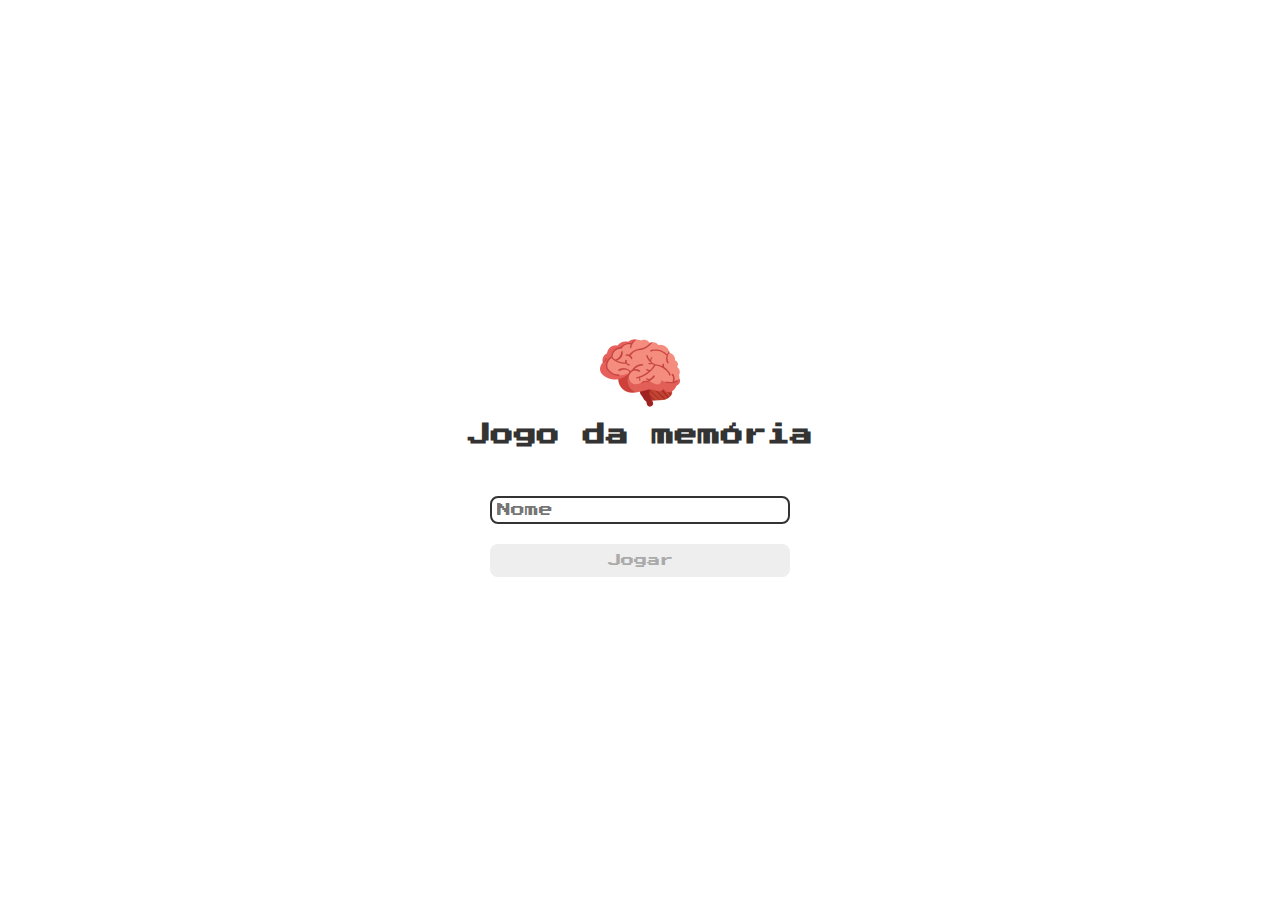
<file: index.html>
<!DOCTYPE html>
<html lang="pt-br">

<head>
    <meta charset="UTF-8">
    <meta http-equiv="X-UA-Compatible" content="IE=edge">
    <meta name="viewport" content="width=device-width, initial-scale=1.0">
    <link rel="preconnect" href="https://fonts.googleapis.com">
    <link rel="preconnect" href="https://fonts.gstatic.com" crossorigin>
    <link href="https://fonts.googleapis.com/css2?family=Press+Start+2P&display=swap" rel="stylesheet">
    <link rel="stylesheet" href="../css/reset.css">
    <link rel="stylesheet" href="../css/login.css">
    <title>Jogo da memória/Login</title>
</head>

<body>

    <form class="login">
        <div class="login-cabeca">
            <img src="../imgs/celebro.png" alt="baner">
            <h1>Jogo da memória</h1>
        </div>
            <input type="text" placeholder="Nome" class="login-input">
            <button type="submit" class="button-login" disabled>Jogar</button>
    </form>


    <script src="../js/script.js"></script>
</body>

</html>
</file>
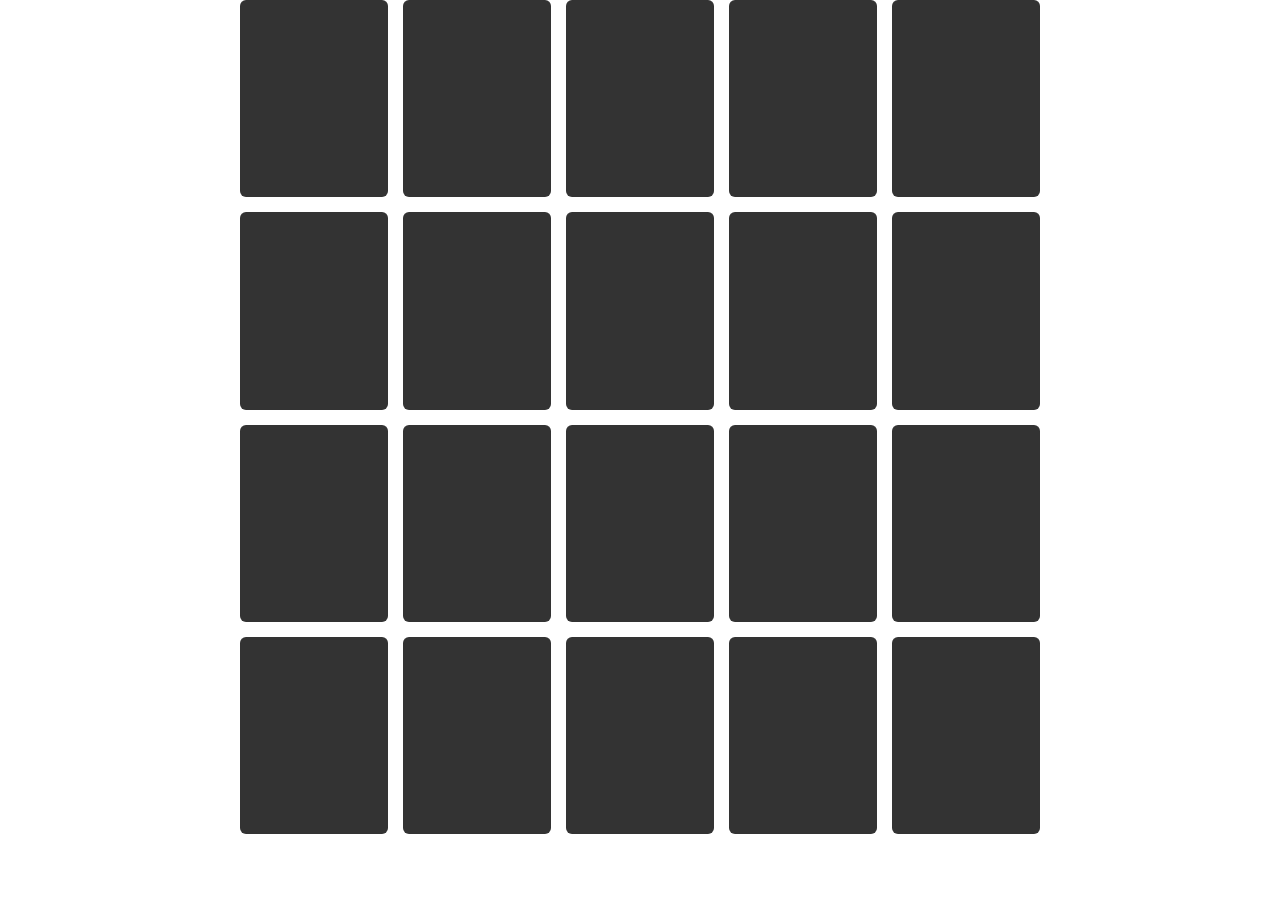
<file: game.html>
<!DOCTYPE html>
<html lang="pt-br">
<head>
    <meta charset="UTF-8">
    <meta http-equiv="X-UA-Compatible" content="IE=edge">
    <meta name="viewport" content="width=device-width, initial-scale=1.0">
    <link rel="stylesheet" href="css/reset.css">
    <link rel="stylesheet" href="css/game.css">
    <title>Jogo da memória</title>
</head>
<body>

    <div class="grid">

        <div class="card"></div>
        <div class="card"></div>
        <div class="card"></div>
        <div class="card"></div>
        <div class="card"></div>
        <div class="card"></div>
        <div class="card"></div>
        <div class="card"></div>
        <div class="card"></div>
        <div class="card"></div>
        <div class="card"></div>
        <div class="card"></div>
        <div class="card"></div>
        <div class="card"></div>
        <div class="card"></div>
        <div class="card"></div>
        <div class="card"></div>
        <div class="card"></div>
        <div class="card"></div>
        <div class="card"></div>


    </div>
</body>
</html>
</file>
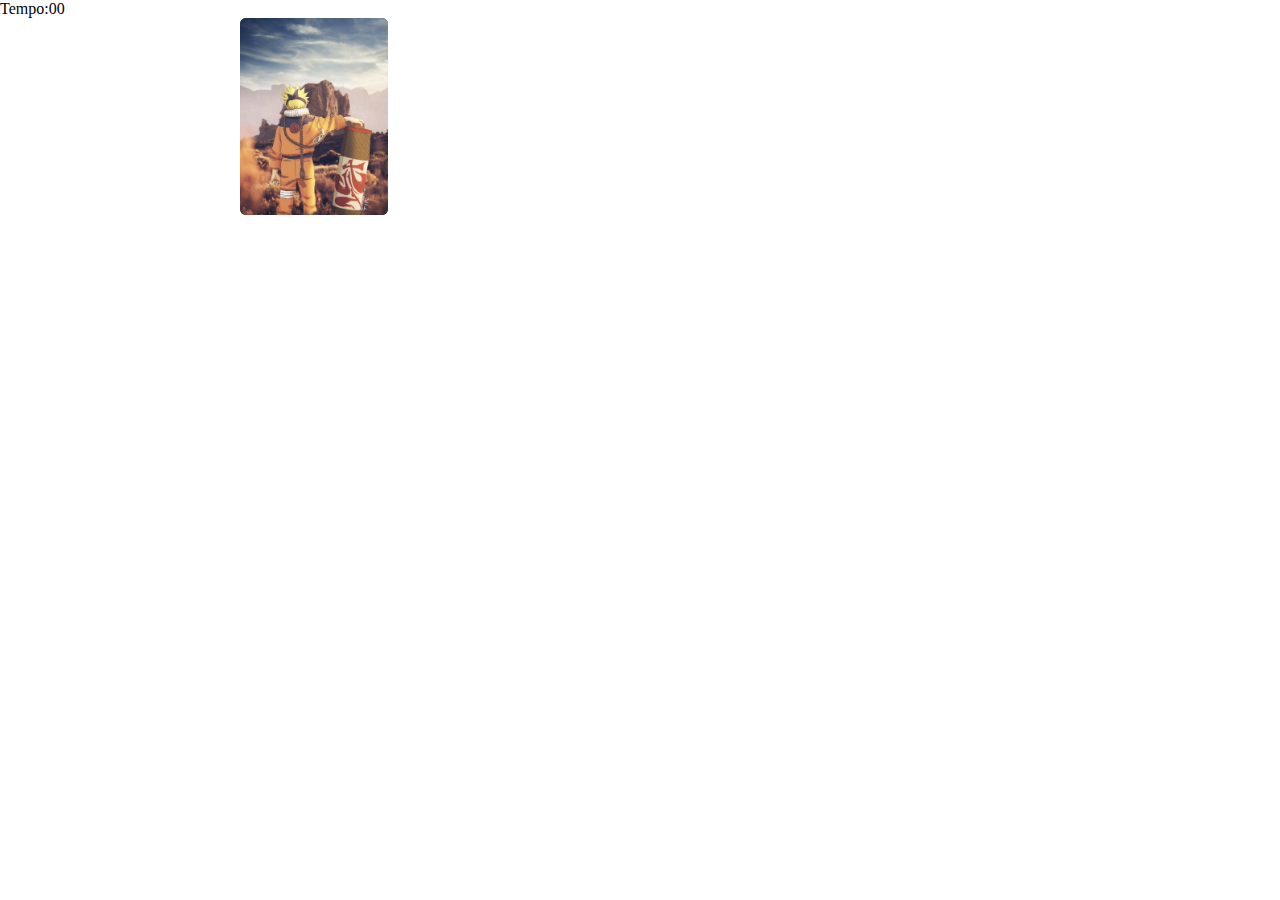
<file: page/game.html>
<!DOCTYPE html>
<html lang="pt-br">

<head>
    <meta charset="UTF-8">
    <meta http-equiv="X-UA-Compatible" content="IE=edge">
    <meta name="viewport" content="width=device-width, initial-scale=1.0">
    <link rel="stylesheet" href="../css/reset.css">
    <link rel="stylesheet" href="../css/game.css">
    <script defer src="../js/game.js"></script>
    <title>Jogo da memória</title>
</head>

<body>

    <main>

        <header>

            <span class="player"></span>
            <span> Tempo:<span class="time">00</span></span>

        </header>

        <div class="grid"> </div>

    </main>


</body>

</html>
</file>
<file: css/login.css>
.login {
    align-items: center;
    display: flex;
    flex-direction: column;
    height: 100vh;
    justify-content: center;
}

.login-cabeca {
    display: flex;
    align-items: center;
    flex-direction: column;
    justify-content: center;
    margin-bottom: 50px;
}

.login-cabeca img {
    width: 100px;
}

.login-cabeca h1 {
    color: #333333;
    font-size: 23px;
}

.login-input {
    border: 2px solid #333;
    border-radius: 8px;
    color: #333;
    font-size: 14px;
    width: 100%;
    max-width: 300px;
    margin-bottom: 20px;
    padding: 5px;
    outline: none;
}

.button-login {
    cursor: pointer;
    background-color: #ee665c;
    border-radius: 8px;
    padding: 10px;
    color: #FFF;
    width: 100%;
    max-width: 300px;
}


.button-login:disabled {
    background-color: #eee;
    color: #aaa;
    cursor: auto;

}
</file>
<file: css/game.css>
.grid {
    display: grid;
    grid-template-columns: repeat(5, 1fr);
    gap: 15px;
    width: 100%;
    max-width: 800px;
    margin: 0 auto;
}

.card {
    width: 100%;
    aspect-ratio: 3/4;
    background: #333;
    border-radius: 6px;
    position: relative;
    transition: all 600ms ease;
    transform-style: preserve-3d;
}

.face {
    width: 100%;
    height: 100%;
    position: absolute;
    border-radius: 6px;
    transition: all 400ms ease;
}

.front {
    background-size: cover;
    background-position: center;
    transform: rotateY(180deg);
}

.back {
    background: url('../imgs/cartas.jpg');
    background-size: cover;
    background-position: center;
    backface-visibility: hidden;
}

.reveal-card {
    transform: rotateY(180deg);
}

.disabled-card {
    filter: saturate(0);
    opacity: 0.5;
}
</file>
